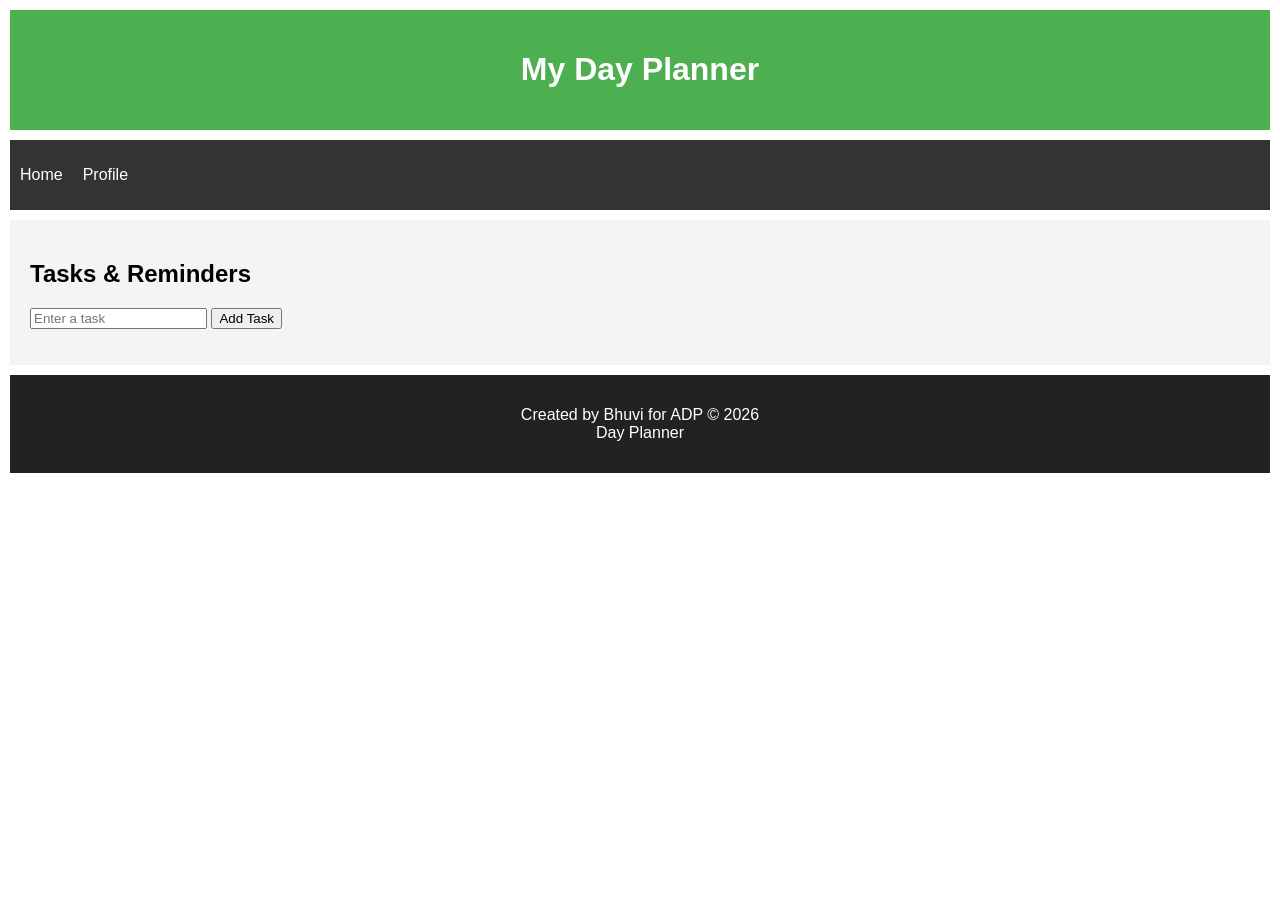
<file: index.html>
<!DOCTYPE html>
<html>
<head>
<title>Day Planner</title>
<link rel="stylesheet" href="style.css">
</head>

<body>

<div class="container">

<header>
<h1>My Day Planner</h1>
</header>

<nav>
<ul>
<li onclick="showHome()">Home</li>
<li onclick="showProfile()">Profile</li>
</ul>
</nav>

<main>


<div id="homeSection">
<div id="taskSection">

<h2>Tasks & Reminders</h2>

<input type="text" id="taskInput" placeholder="Enter a task">

<button onclick="addTask()">Add Task</button>

<ul id="taskList"></ul>

</div>
</div>


<div id="profileSection" style="display:none;">

<div class="profile-card">

<img src="profile.jpeg" class="profile-pic">

<h2>Bhuvi</h2>

<p>Student | Web Developer Beginner</p>

<p>Email: bhuvi@email.com</p>


</div>

</div>

</main>




<footer>
<p> Created by Bhuvi for ADP © 2026 <br>Day Planner</p>
</footer>

</div>

<script src="script.js"></script>

</body>
</html>
</file>
<file: style.css>
body{
font-family: Arial;
margin:0;
}

.container{
display:grid;
grid-template-columns: auto auto auto;
grid-template-rows: auto auto auto auto;
grid-template-areas:
"header header header"
"nav nav nav"
"main main main"
"footer footer footer";
gap:10px;
padding:10px;
}

header{
grid-area:header;
background:#4CAF50;
color:white;
text-align:center;
padding:20px;
}

nav{
grid-area:nav;
background:#333;
color:white;
}

nav ul{
display:flex;
list-style:none;
padding:10px;
gap:20px;
}
.profile-pic{
width:75px;
height:75px;
border-radius:200%;
}
main{
grid-area:main;
background:#f4f4f4;
padding:20px;
}



footer{
grid-area:footer;
background:#222;
color:white;
text-align:center;
padding:15px;
}
</file>
